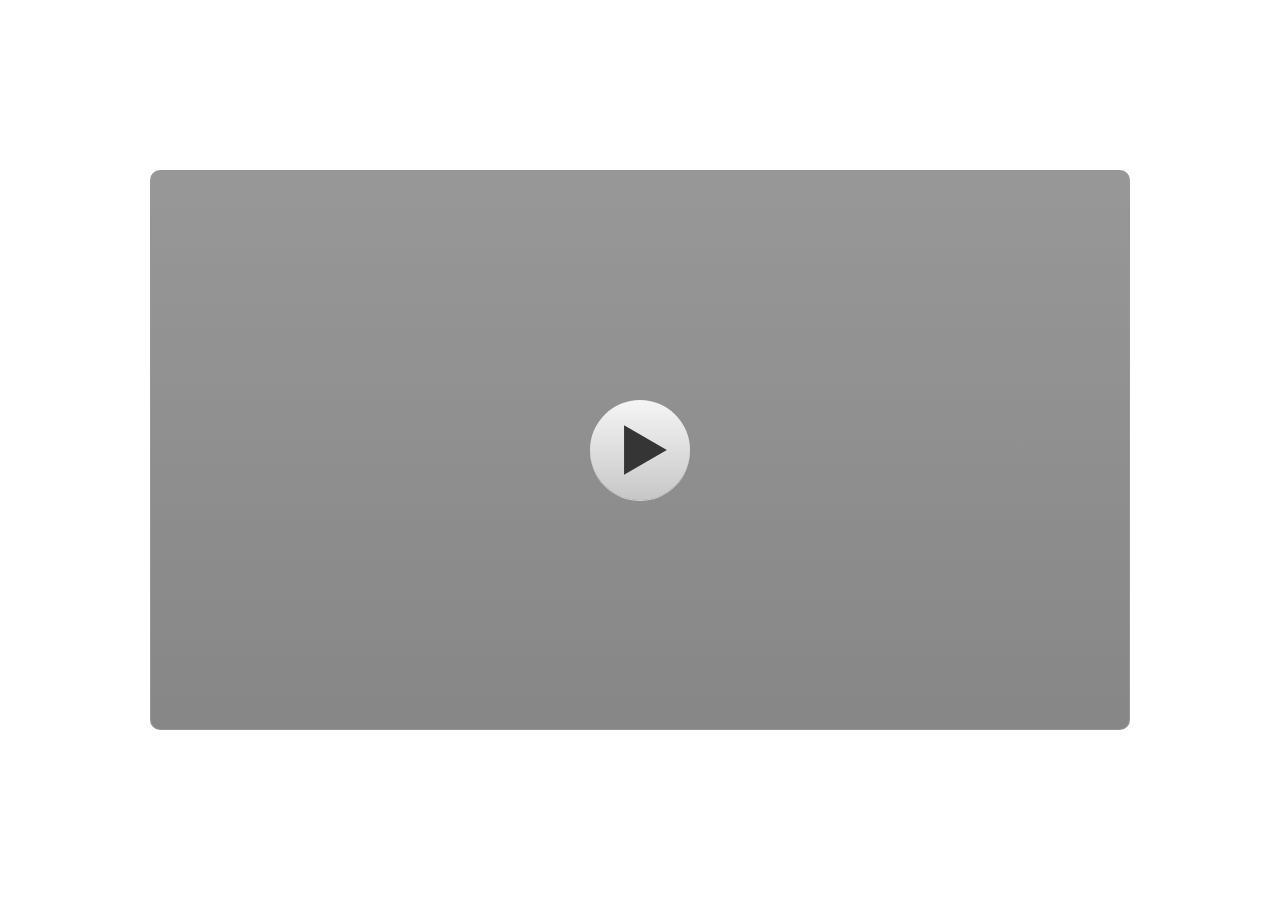
<file: index.html>
﻿<!doctype html>
<html lang="en-US">
<head>
  <meta charset="utf-8">
  <!-- Created using Storyline 3 - http://www.articulate.com  -->
  <!-- version: 3.20.30234.0 -->
  <title>TEST ARMASOS </title>
  <meta http-equiv="x-ua-compatible" content="IE=edge"/>
  <meta name="viewport" content="width=device-width,initial-scale=1,user-scalable=no,shrink-to-fit=no,minimal-ui"/>
  <meta name="apple-mobile-web-app-capable" content="yes"/>
  <style>
    html, body { height: 100%; padding: 0; margin: 0 }
    #app { height: 100%; width: 100%; }
  </style>

  <script>
    window.DS = {};
    window.globals = {
      DATA_PATH_BASE: '',
      HAS_FRAME: true,
      HAS_SLIDE: true,

      lmsPresent: false,
      tinCanPresent: false,
      cmi5Present: false,
      aoSupport: false,
      scale: 'noscale',
      captureRc: false,
      browserSize: 'optimal',
      bgColor: '#FFFFFF',
      features: '',
      themeName: 'classic',
      preloaderColor: '#FFFFFF',
      suppressAnalytics: false,
      productChannel: 'perpetual',
      publishSource: 'storyline',
      aid: '',
      cid: '996c89ce-5da1-4d1f-a920-25799f5c2a48',
      playerVersion: '3.20.30234.0',
      publishTimestamp: '2024-06-03T15:37:44.6751285Z',
      maxIosVideoElements: 10,
      connectionSettings: { },

      
      parseParams: function(qs) {
        if (window.globals.parsedParams != null) {
          return window.globals.parsedParams;
        }
        qs = (qs || window.location.search.substr(1)).split('+').join(' ');
        var params = {},
            tokens,
            re = /[?&]?([^=]+)=([^&]*)/g;

        while (tokens = re.exec(qs)) {
          params[decodeURIComponent(tokens[1]).trim()] =
            decodeURIComponent(tokens[2]).trim();
        }
        window.globals.parsedParams = params;
        return params;
      }

    };
  </script>
  <script>
    var isIe11 = ('ActiveXObject' in window || window.MSBlobBuilder != null)
      && window.msCrypto != null && !window.ActiveXObject;
    if (isIe11) {
      window.globals.unsupportedBrowser = true;
      document.write(atob('[base64]'));
    }
  </script>
  
  <script>window.THREE = { };</script>
  
</head>
<body style="background: #FFFFFF" class="cs-HTML theme-classic">
  <!-- 360 -->
<audio src="music.mp3" id="bgSong" preload="auto" autoplay loop ></audio>
  <script>!function(){var e,i=/iPhone/i,o=/iPod/i,n=/iPad/i,t=/\biOS-universal(?:.+)Mac\b/i,r=/\bAndroid(?:.+)Mobile\b/i,a=/Android/i,d=/(?:SD4930UR|\bSilk(?:.+)Mobile\b)/i,p=/Silk/i,l=/Windows Phone/i,u=/\bWindows(?:.+)ARM\b/i,b=/BlackBerry/i,s=/BB10/i,c=/Opera Mini/i,f=/\b(CriOS|Chrome)(?:.+)Mobile/i,h=/Mobile(?:.+)Firefox\b/i,v=function(e){return void 0!==e&&"MacIntel"===e.platform&&"number"==typeof e.maxTouchPoints&&e.maxTouchPoints>1&&"undefined"==typeof MSStream};e=function(e){var m={userAgent:"",platform:"",maxTouchPoints:0};e||"undefined"==typeof navigator?"string"==typeof e?m.userAgent=e:e&&e.userAgent&&(m={userAgent:e.userAgent,platform:e.platform,maxTouchPoints:e.maxTouchPoints||0}):m={userAgent:navigator.userAgent,platform:navigator.platform,maxTouchPoints:navigator.maxTouchPoints||0};var g=m.userAgent,y=g.split("[FBAN");void 0!==y[1]&&(g=y[0]),void 0!==(y=g.split("Twitter"))[1]&&(g=y[0]);var A=function(e){return function(i){return i.test(e)}}(g),w={apple:{phone:A(i)&&!A(l),ipod:A(o),tablet:!A(i)&&(A(n)||v(m))&&!A(l),universal:A(t),device:(A(i)||A(o)||A(n)||A(t)||v(m))&&!A(l)},amazon:{phone:A(d),tablet:!A(d)&&A(p),device:A(d)||A(p)},android:{phone:!A(l)&&A(d)||!A(l)&&A(r),tablet:!A(l)&&!A(d)&&!A(r)&&(A(p)||A(a)),device:!A(l)&&(A(d)||A(p)||A(r)||A(a))||A(/\bokhttp\b/i)},windows:{phone:A(l),tablet:A(u),device:A(l)||A(u)},other:{blackberry:A(b),blackberry10:A(s),opera:A(c),firefox:A(h),chrome:A(f),device:A(b)||A(s)||A(c)||A(h)||A(f)},any:!1,phone:!1,tablet:!1};return w.any=w.apple.device||w.android.device||w.windows.device||w.other.device,w.phone=w.apple.phone||w.android.phone||w.windows.phone,w.tablet=w.apple.tablet||w.android.tablet||w.windows.tablet,w}(),"object"==typeof exports&&"undefined"!=typeof module?module.exports=e:"function"==typeof define&&define.amd?define((function(){return e})):this.isMobile=e}();
    window.isMobile.apple.tablet = window.isMobile.apple.tablet ||
      (navigator.platform === 'MacIntel' && navigator.maxTouchPoints > 1);
    window.isMobile.apple.device = window.isMobile.apple.device || window.isMobile.apple.tablet;
    window.isMobile.tablet = window.isMobile.tablet || window.isMobile.apple.tablet;
    window.isMobile.any = window.isMobile.any || window.isMobile.apple.tablet;
  </script>

  <div id="focus-sink" tabindex="-1"></div>

  <div id="preso"></div>
  <script>
    (function() {

      var classTypes = [ 'desktop', 'mobile', 'phone', 'tablet' ];

      var addDeviceClasses = function(prefix, testObj) {
        var curr, i;
        for (i = 0; i < classTypes.length; i++) {
          curr = classTypes[i];
          if (testObj[curr]) {
            document.body.classList.add(prefix + curr);
          }
        }
      };

      var params = window.globals.parseParams(),
          isDevicePreview = params.devicepreview === '1',
          isPhoneOverride = params.deviceType === 'phone' || (isDevicePreview && params.phone == '1'),
          isTabletOverride = (params.deviceType === 'tablet' || isDevicePreview) && !isPhoneOverride,
          isMobileOverride = isPhoneOverride || isTabletOverride;

      var deviceView = {
        desktop: !window.isMobile.any && !isMobileOverride,
        mobile: window.isMobile.any || isMobileOverride,
        phone: isPhoneOverride || (window.isMobile.phone && !isTabletOverride),
        tablet: isTabletOverride || window.isMobile.tablet
      };

      window.globals.deviceView = deviceView;
      window.isMobile.desktop = !window.isMobile.any;
      window.isMobile.mobile = window.isMobile.any;

      addDeviceClasses('view-', deviceView);

    })();
  </script>
  
  <script src='story_content/user.js' type=text/javascript></script>
  <div class="slide-loader"></div>

  <script>
    if (window.globals.deviceView.isMobile) { var doc = document, loader = doc.body.querySelector('.slide-loader'); [ 1, 2, 3 ].forEach(function(n) { var d = doc.createElement('div'); d.style.backgroundColor = window.globals.preloaderColor; d.classList.add('mobile-loader-dot'); d.classList.add('dot' + n); loader.appendChild(d); }); }
  </script>

  <div class="mobile-load-title-overlay" style="display: none">
    <div class="mobile-load-title">TEST ARMASOS </div>
  </div>

  <div class="mobile-chrome-warning"></div>

  
<style>
  .warn-connection-dialog {
    display: none;
    background: transparent;
    pointer-events: none;
    position: fixed;
    left: 0;
    top: 0;
    width: 100%;
    height: 100%;
    z-index: 999;
  }

  .warn-connection-content {
    border-radius: 4px;
    background: white;
    border: 1px solid #E7E7E7;
    color: #333333;
    box-shadow: 0 2px 4px rgba(0, 0, 0, 0.25);
    transition: all 150ms ease-out;
    position: absolute;
    white-space: nowrap;
  }

  .view-phone.is-landscape .warn-connection-content {
    left: 23px;
    bottom: 23px;
  }

  .view-tablet.is-landscape .warn-connection-content {
    left: 50%;
    top: 20px;
    transform: translateX(-50%);
  }

  .is-portrait .warn-connection-content {
    transform: translate(-50%, calc(-100% - 15px));
  }

  .warn-connection-content p {
    display: inline-block;
    margin: 0 8px 0 0;
    line-height: 33px;
    font-size: 11px;
  }

  .warn-connection-content svg {
    position: relative;
    vertical-align: middle;
    margin: 0 2px 2px 8px;
  }

  .view-desktop .warn-connection-content {
    left: 1.5em;
    bottom: 1.5em;
  }

  .view-desktop .warn-connection-content p {
    font-size: 1.1em;
  }

  .is-offline .warn-connection-dialog {
    display: block;
  }

  .is-offline .cs-panel * {
    pointer-events: none !important;
  }

  .is-offline .cs-panel {
    pointer-events: all !important;
  }

  .is-offline #nav-controls * {
    pointer-events: none !important;
  }

  .is-offline #nav-controls {
    pointer-events: all !important;
  }
</style>

<div class="warn-connection-dialog">
  <div class="warn-connection-content">
    <svg width="17" height="15" viewBox="0 0 17 15" xmlns="http://www.w3.org/2000/svg">
      <path fill="#8F0000" stroke="white" d="M16.07,12.98 L15.88,12.23 L9.51,1.21 C8.97,0.26,7.6,0.26,7.06,1.21 L0.69,12.23 C0.15,13.16,0.81,14.36,1.91,14.36 H14.65 C15.47,14.36,16.05,13.7,16.07,12.98 Z"/>
      <path fill="white" stroke="white" d="M8.58,5.5 C8.35,5.28,8.5,5.35,8.21,5.32 C8.09,5.35,7.97,5.49,7.96,5.67 C7.97,5.79,7.98,5.92,7.98,6.04 L7.98,6.04 C7.99,6.17,8,6.31,8.01,6.43 L8.01,6.44 C8.03,6.92,8.06,7.41,8.09,7.9 L8.09,7.9 C8.12,8.39,8.14,8.88,8.17,9.37 C8.17,9.39,8.18,9.42,8.2,9.44 C8.23,9.46,8.25,9.47,8.28,9.47 C8.31,9.47,8.34,9.46,8.35,9.44 C8.37,9.43,8.38,9.4,8.39,9.35 L8.39,9.34 C8.39,9.24,8.4,9.15,8.4,9.05 L8.4,9.05 C8.41,8.96,8.41,8.86,8.42,8.75 C8.43,8.44,8.45,8.12,8.47,7.81 L8.47,7.81 C8.49,7.49,8.51,7.18,8.53,6.87 C8.55,6.46,8.56,6.05,8.59,5.64 L8.6,5.62 C8.6,5.57,8.59,5.53,8.58,5.5 L8.21,5.32 Z"/>
      <circle fill="white" stroke="white" cx="8.3" cy="11.35" r="0.3"/>
    </svg>
    <p>You are offline. Trying to reconnect...</p>
  </div>
</div>

<script>
  (function() {
    window.DS.connection = {
      warningShown: false,
      assets: {},
      loadingAssetGroup: false,
      retryDelay: 500
    };

    // @TODO this is POC code and can be cleaned up a bit more if we move forward
    // with the feature



    // The `window.globals.features` variable must be set in `webpack.dev.config` when testing locally - it is not enough
    // to have it in the data - but it must be set there as well.
    var useConnectionMessages = window.AbortController != null &&
      window.location.protocol != 'file:' &&
      window.globals.features.indexOf('ConnectionMessages') != -1;

    window.DS.connection.useConnectionMessages = useConnectionMessages

    var assetCount = 0;
    var checkLoadedId;
    var connectionSettings = window.globals.connectionSettings;

    if (useConnectionMessages && connectionSettings != null) {
      var contentEl = document.querySelector('.warn-connection-content');
      var messageEl = contentEl.querySelector('p')

      if (connectionSettings.useDarkTheme) {
        contentEl.style.borderColor = '#BABBBA';
        contentEl.style.backgroundColor = '#282828';
        contentEl.style.color = '#FFFFFF';
      }

      if (connectionSettings.message != null) {
        messageEl.textContent = window.decodeURIComponent(connectionSettings.message);
      }
    }

    function checkAssetsReady() {
      for (var i in DS.connection.assets) {
        if (!DS.connection.assets[i].success) {
          return false;
        }
      }
      return true;
    }

    function stopAssetGroup() {
      if (!useConnectionMessages) { return; }

      assetCount = 0;

      DS.connection.oldAssetGroup = DS.connection.assets;
      DS.connection.assets = {};
      DS.connection.loadingAssetGroup = false;
      clearInterval(checkLoadedId);
    }

    function startAssetGroup() {
      if (!useConnectionMessages) { return; }
      var ticks = 0;
      clearInterval(checkLoadedId);
      checkLoadedId = setInterval(function() {
        var loaded = 0;
        if (assetCount === 0 && loaded === 0) {
          clearInterval(checkLoadedId);
          return;
        }

        for (var i in DS.connection.assets) {
          if (DS.connection.assets[i].success) {
            loaded++;
          }
        }

        if (assetCount === loaded && checkAssetsReady()) {
          for (var i in DS.connection.assets) {
            if (DS.connection.assets[i].action) {
              DS.connection.assets[i].action();
            }
          }
          hideWarning();
          stopAssetGroup();
        }
      }, 100)
    }

    function requiredAsset(url, action, retry, type) {
      if (!useConnectionMessages) { return; }
      if (DS.connection.assets[url]) { return; }

      DS.connection.assets[url] = {
        success: false, action: action, retry: retry, type: type
      };
      assetCount = Object.keys(DS.connection.assets).length;
      if (!DS.connection.loadingAssetGroup) {
        startAssetGroup();
      }
      DS.connection.loadingAssetGroup = true;
    }

    function assetLoaded(url) {
      if (!useConnectionMessages) { return; }
      if (DS.connection.assets[url]) {
        DS.connection.assets[url].success = true;
      }
    }

    function assetFailed(url) {
      if (!useConnectionMessages) { return; }
      if (!DS.connection.assets[url]) {
        if (/\.js$/.test(url)) {
          setTimeout(function() {
            if (DS.connection.lastSlideLoaded != null) {
              DS.connection.lastSlideLoaded();
            }
          }, DS.connection.retryDelay);
        }
        return;
      }
      if (!DS.connection.warningShown) { showWarning(); }
      if (DS.connection.assets[url].retry) {
        setTimeout(function() {
          if (!DS.connection.assets[url].success) {
            DS.connection.assets[url].retry()
          }
        }, DS.connection.retryDelay);
      }
    }

    function hideWarning() {
      document.body.classList.remove('is-offline');
      DS.connection.warningShown = false;
    }
    DS.connection.hideWarning = hideWarning

    function showWarning(btn) {
      document.body.classList.add('is-offline')
      DS.connection.warningShown = true;
      updateWarningPosition();
    }

    function updateWarningPosition() {
      if (!DS.connection.warningShown) {
        return;
      }

      var isPortrait = document.body.classList.contains('is-portrait');
      var warningEl = document.querySelector('.warn-connection-content');

      if (isPortrait) {
        var slide = document.querySelector('.primary-slide');
        var slideRect = slide.getBoundingClientRect();

        warningEl.style.top = `${slideRect.top}px`
        warningEl.style.left = `${slideRect.left + slideRect.width / 2}px`
      } else {
        warningEl.style.top = null;
        warningEl.style.left = null;
      }

      window.requestAnimationFrame(updateWarningPosition);
    }

    // these will all be noops if the feature flag isn't set in
    // the data and `window.globals.features`
    DS.connection.requiredAsset = requiredAsset;
    DS.connection.assetLoaded = assetLoaded;
    DS.connection.assetFailed = assetFailed;
    DS.connection.stopAssetGroup = stopAssetGroup;
    DS.connection.startAssetGroup = startAssetGroup;
  })();
</script>


  <script>
    
    if (window.autoSpider && window.vInterfaceObject) {
      document.querySelector('.mobile-load-title-overlay').style.display = 'none';
    }
  </script>

  

  <link rel="stylesheet" href="html5/data/css/output.min.css" data-noprefix/>
</body>
<script src="html5/lib/scripts/bootstrapper.min.js"></script>
</html>
</file>
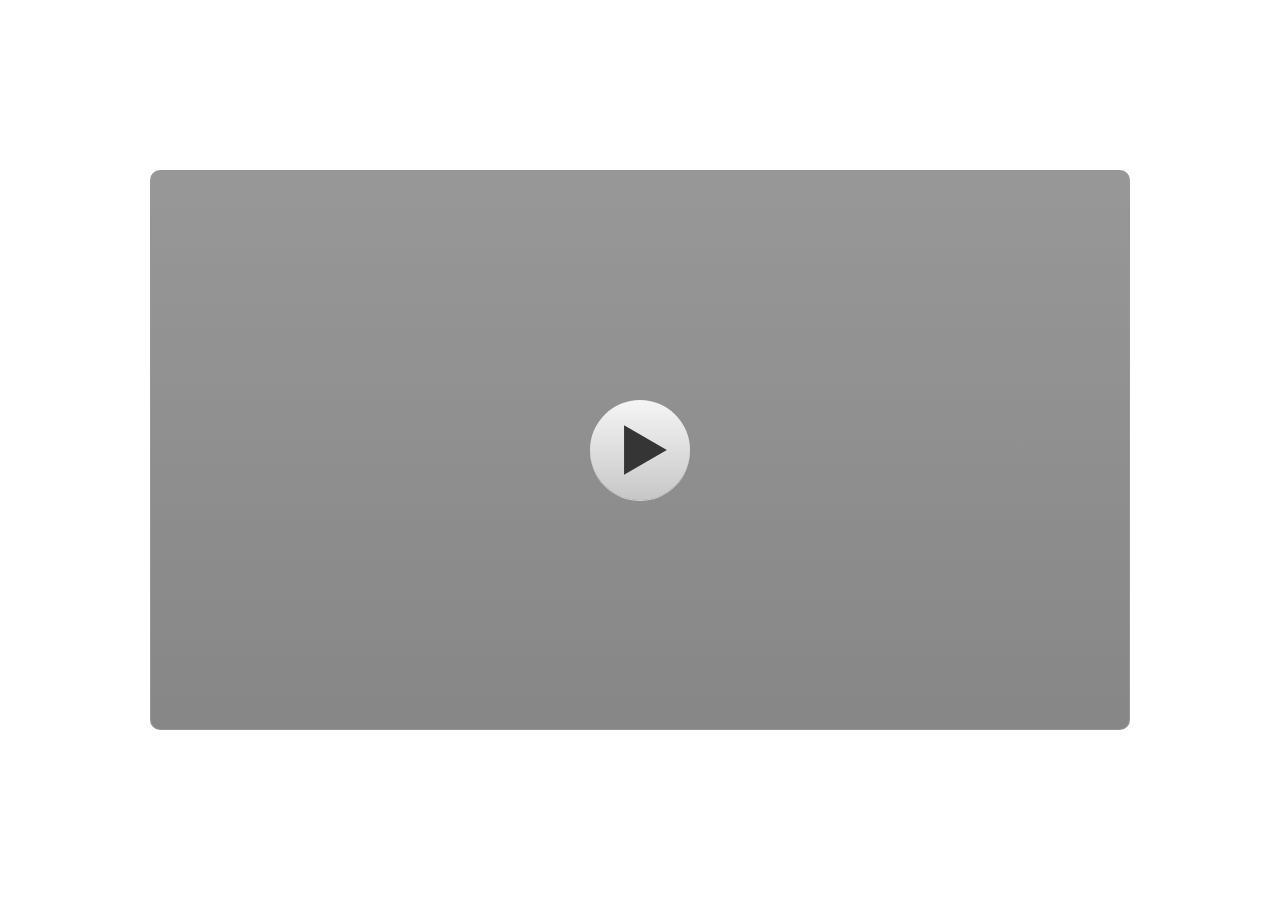
<file: story.html>
﻿<!doctype html>
<html lang="en-US">
<head>
  <meta charset="utf-8">
  <!-- Created using Storyline 3 - http://www.articulate.com  -->
  <!-- version: 3.20.30234.0 -->
  <title>TEST ARMASOS </title>
  <meta http-equiv="x-ua-compatible" content="IE=edge"/>
  <meta name="viewport" content="width=device-width,initial-scale=1,user-scalable=no,shrink-to-fit=no,minimal-ui"/>
  <meta name="apple-mobile-web-app-capable" content="yes"/>
  <style>
    html, body { height: 100%; padding: 0; margin: 0 }
    #app { height: 100%; width: 100%; }
  </style>

  <script>
    window.DS = {};
    window.globals = {
      DATA_PATH_BASE: '',
      HAS_FRAME: true,
      HAS_SLIDE: true,

      lmsPresent: false,
      tinCanPresent: false,
      cmi5Present: false,
      aoSupport: false,
      scale: 'noscale',
      captureRc: false,
      browserSize: 'optimal',
      bgColor: '#FFFFFF',
      features: '',
      themeName: 'classic',
      preloaderColor: '#FFFFFF',
      suppressAnalytics: false,
      productChannel: 'perpetual',
      publishSource: 'storyline',
      aid: '',
      cid: '996c89ce-5da1-4d1f-a920-25799f5c2a48',
      playerVersion: '3.20.30234.0',
      publishTimestamp: '2024-06-03T15:37:44.6751285Z',
      maxIosVideoElements: 10,
      connectionSettings: { },

      
      parseParams: function(qs) {
        if (window.globals.parsedParams != null) {
          return window.globals.parsedParams;
        }
        qs = (qs || window.location.search.substr(1)).split('+').join(' ');
        var params = {},
            tokens,
            re = /[?&]?([^=]+)=([^&]*)/g;

        while (tokens = re.exec(qs)) {
          params[decodeURIComponent(tokens[1]).trim()] =
            decodeURIComponent(tokens[2]).trim();
        }
        window.globals.parsedParams = params;
        return params;
      }

    };
  </script>
  <script>
    var isIe11 = ('ActiveXObject' in window || window.MSBlobBuilder != null)
      && window.msCrypto != null && !window.ActiveXObject;
    if (isIe11) {
      window.globals.unsupportedBrowser = true;
      document.write(atob('[base64]'));
    }
  </script>
  
  <script>window.THREE = { };</script>
  
</head>
<body style="background: #FFFFFF" class="cs-HTML theme-classic">
  <!-- 360 -->
  <script>!function(){var e,i=/iPhone/i,o=/iPod/i,n=/iPad/i,t=/\biOS-universal(?:.+)Mac\b/i,r=/\bAndroid(?:.+)Mobile\b/i,a=/Android/i,d=/(?:SD4930UR|\bSilk(?:.+)Mobile\b)/i,p=/Silk/i,l=/Windows Phone/i,u=/\bWindows(?:.+)ARM\b/i,b=/BlackBerry/i,s=/BB10/i,c=/Opera Mini/i,f=/\b(CriOS|Chrome)(?:.+)Mobile/i,h=/Mobile(?:.+)Firefox\b/i,v=function(e){return void 0!==e&&"MacIntel"===e.platform&&"number"==typeof e.maxTouchPoints&&e.maxTouchPoints>1&&"undefined"==typeof MSStream};e=function(e){var m={userAgent:"",platform:"",maxTouchPoints:0};e||"undefined"==typeof navigator?"string"==typeof e?m.userAgent=e:e&&e.userAgent&&(m={userAgent:e.userAgent,platform:e.platform,maxTouchPoints:e.maxTouchPoints||0}):m={userAgent:navigator.userAgent,platform:navigator.platform,maxTouchPoints:navigator.maxTouchPoints||0};var g=m.userAgent,y=g.split("[FBAN");void 0!==y[1]&&(g=y[0]),void 0!==(y=g.split("Twitter"))[1]&&(g=y[0]);var A=function(e){return function(i){return i.test(e)}}(g),w={apple:{phone:A(i)&&!A(l),ipod:A(o),tablet:!A(i)&&(A(n)||v(m))&&!A(l),universal:A(t),device:(A(i)||A(o)||A(n)||A(t)||v(m))&&!A(l)},amazon:{phone:A(d),tablet:!A(d)&&A(p),device:A(d)||A(p)},android:{phone:!A(l)&&A(d)||!A(l)&&A(r),tablet:!A(l)&&!A(d)&&!A(r)&&(A(p)||A(a)),device:!A(l)&&(A(d)||A(p)||A(r)||A(a))||A(/\bokhttp\b/i)},windows:{phone:A(l),tablet:A(u),device:A(l)||A(u)},other:{blackberry:A(b),blackberry10:A(s),opera:A(c),firefox:A(h),chrome:A(f),device:A(b)||A(s)||A(c)||A(h)||A(f)},any:!1,phone:!1,tablet:!1};return w.any=w.apple.device||w.android.device||w.windows.device||w.other.device,w.phone=w.apple.phone||w.android.phone||w.windows.phone,w.tablet=w.apple.tablet||w.android.tablet||w.windows.tablet,w}(),"object"==typeof exports&&"undefined"!=typeof module?module.exports=e:"function"==typeof define&&define.amd?define((function(){return e})):this.isMobile=e}();
    window.isMobile.apple.tablet = window.isMobile.apple.tablet ||
      (navigator.platform === 'MacIntel' && navigator.maxTouchPoints > 1);
    window.isMobile.apple.device = window.isMobile.apple.device || window.isMobile.apple.tablet;
    window.isMobile.tablet = window.isMobile.tablet || window.isMobile.apple.tablet;
    window.isMobile.any = window.isMobile.any || window.isMobile.apple.tablet;
  </script>

  <div id="focus-sink" tabindex="-1"></div>

  <div id="preso"></div>
  <script>
    (function() {

      var classTypes = [ 'desktop', 'mobile', 'phone', 'tablet' ];

      var addDeviceClasses = function(prefix, testObj) {
        var curr, i;
        for (i = 0; i < classTypes.length; i++) {
          curr = classTypes[i];
          if (testObj[curr]) {
            document.body.classList.add(prefix + curr);
          }
        }
      };

      var params = window.globals.parseParams(),
          isDevicePreview = params.devicepreview === '1',
          isPhoneOverride = params.deviceType === 'phone' || (isDevicePreview && params.phone == '1'),
          isTabletOverride = (params.deviceType === 'tablet' || isDevicePreview) && !isPhoneOverride,
          isMobileOverride = isPhoneOverride || isTabletOverride;

      var deviceView = {
        desktop: !window.isMobile.any && !isMobileOverride,
        mobile: window.isMobile.any || isMobileOverride,
        phone: isPhoneOverride || (window.isMobile.phone && !isTabletOverride),
        tablet: isTabletOverride || window.isMobile.tablet
      };

      window.globals.deviceView = deviceView;
      window.isMobile.desktop = !window.isMobile.any;
      window.isMobile.mobile = window.isMobile.any;

      addDeviceClasses('view-', deviceView);

    })();
  </script>
  
  <script src='story_content/user.js' type=text/javascript></script>
  <div class="slide-loader"></div>

  <script>
    if (window.globals.deviceView.isMobile) { var doc = document, loader = doc.body.querySelector('.slide-loader'); [ 1, 2, 3 ].forEach(function(n) { var d = doc.createElement('div'); d.style.backgroundColor = window.globals.preloaderColor; d.classList.add('mobile-loader-dot'); d.classList.add('dot' + n); loader.appendChild(d); }); }
  </script>

  <div class="mobile-load-title-overlay" style="display: none">
    <div class="mobile-load-title">TEST ARMASOS </div>
  </div>

  <div class="mobile-chrome-warning"></div>

  
<style>
  .warn-connection-dialog {
    display: none;
    background: transparent;
    pointer-events: none;
    position: fixed;
    left: 0;
    top: 0;
    width: 100%;
    height: 100%;
    z-index: 999;
  }

  .warn-connection-content {
    border-radius: 4px;
    background: white;
    border: 1px solid #E7E7E7;
    color: #333333;
    box-shadow: 0 2px 4px rgba(0, 0, 0, 0.25);
    transition: all 150ms ease-out;
    position: absolute;
    white-space: nowrap;
  }

  .view-phone.is-landscape .warn-connection-content {
    left: 23px;
    bottom: 23px;
  }

  .view-tablet.is-landscape .warn-connection-content {
    left: 50%;
    top: 20px;
    transform: translateX(-50%);
  }

  .is-portrait .warn-connection-content {
    transform: translate(-50%, calc(-100% - 15px));
  }

  .warn-connection-content p {
    display: inline-block;
    margin: 0 8px 0 0;
    line-height: 33px;
    font-size: 11px;
  }

  .warn-connection-content svg {
    position: relative;
    vertical-align: middle;
    margin: 0 2px 2px 8px;
  }

  .view-desktop .warn-connection-content {
    left: 1.5em;
    bottom: 1.5em;
  }

  .view-desktop .warn-connection-content p {
    font-size: 1.1em;
  }

  .is-offline .warn-connection-dialog {
    display: block;
  }

  .is-offline .cs-panel * {
    pointer-events: none !important;
  }

  .is-offline .cs-panel {
    pointer-events: all !important;
  }

  .is-offline #nav-controls * {
    pointer-events: none !important;
  }

  .is-offline #nav-controls {
    pointer-events: all !important;
  }
</style>

<div class="warn-connection-dialog">
  <div class="warn-connection-content">
    <svg width="17" height="15" viewBox="0 0 17 15" xmlns="http://www.w3.org/2000/svg">
      <path fill="#8F0000" stroke="white" d="M16.07,12.98 L15.88,12.23 L9.51,1.21 C8.97,0.26,7.6,0.26,7.06,1.21 L0.69,12.23 C0.15,13.16,0.81,14.36,1.91,14.36 H14.65 C15.47,14.36,16.05,13.7,16.07,12.98 Z"/>
      <path fill="white" stroke="white" d="M8.58,5.5 C8.35,5.28,8.5,5.35,8.21,5.32 C8.09,5.35,7.97,5.49,7.96,5.67 C7.97,5.79,7.98,5.92,7.98,6.04 L7.98,6.04 C7.99,6.17,8,6.31,8.01,6.43 L8.01,6.44 C8.03,6.92,8.06,7.41,8.09,7.9 L8.09,7.9 C8.12,8.39,8.14,8.88,8.17,9.37 C8.17,9.39,8.18,9.42,8.2,9.44 C8.23,9.46,8.25,9.47,8.28,9.47 C8.31,9.47,8.34,9.46,8.35,9.44 C8.37,9.43,8.38,9.4,8.39,9.35 L8.39,9.34 C8.39,9.24,8.4,9.15,8.4,9.05 L8.4,9.05 C8.41,8.96,8.41,8.86,8.42,8.75 C8.43,8.44,8.45,8.12,8.47,7.81 L8.47,7.81 C8.49,7.49,8.51,7.18,8.53,6.87 C8.55,6.46,8.56,6.05,8.59,5.64 L8.6,5.62 C8.6,5.57,8.59,5.53,8.58,5.5 L8.21,5.32 Z"/>
      <circle fill="white" stroke="white" cx="8.3" cy="11.35" r="0.3"/>
    </svg>
    <p>You are offline. Trying to reconnect...</p>
  </div>
</div>

<script>
  (function() {
    window.DS.connection = {
      warningShown: false,
      assets: {},
      loadingAssetGroup: false,
      retryDelay: 500
    };

    // @TODO this is POC code and can be cleaned up a bit more if we move forward
    // with the feature



    // The `window.globals.features` variable must be set in `webpack.dev.config` when testing locally - it is not enough
    // to have it in the data - but it must be set there as well.
    var useConnectionMessages = window.AbortController != null &&
      window.location.protocol != 'file:' &&
      window.globals.features.indexOf('ConnectionMessages') != -1;

    window.DS.connection.useConnectionMessages = useConnectionMessages

    var assetCount = 0;
    var checkLoadedId;
    var connectionSettings = window.globals.connectionSettings;

    if (useConnectionMessages && connectionSettings != null) {
      var contentEl = document.querySelector('.warn-connection-content');
      var messageEl = contentEl.querySelector('p')

      if (connectionSettings.useDarkTheme) {
        contentEl.style.borderColor = '#BABBBA';
        contentEl.style.backgroundColor = '#282828';
        contentEl.style.color = '#FFFFFF';
      }

      if (connectionSettings.message != null) {
        messageEl.textContent = window.decodeURIComponent(connectionSettings.message);
      }
    }

    function checkAssetsReady() {
      for (var i in DS.connection.assets) {
        if (!DS.connection.assets[i].success) {
          return false;
        }
      }
      return true;
    }

    function stopAssetGroup() {
      if (!useConnectionMessages) { return; }

      assetCount = 0;

      DS.connection.oldAssetGroup = DS.connection.assets;
      DS.connection.assets = {};
      DS.connection.loadingAssetGroup = false;
      clearInterval(checkLoadedId);
    }

    function startAssetGroup() {
      if (!useConnectionMessages) { return; }
      var ticks = 0;
      clearInterval(checkLoadedId);
      checkLoadedId = setInterval(function() {
        var loaded = 0;
        if (assetCount === 0 && loaded === 0) {
          clearInterval(checkLoadedId);
          return;
        }

        for (var i in DS.connection.assets) {
          if (DS.connection.assets[i].success) {
            loaded++;
          }
        }

        if (assetCount === loaded && checkAssetsReady()) {
          for (var i in DS.connection.assets) {
            if (DS.connection.assets[i].action) {
              DS.connection.assets[i].action();
            }
          }
          hideWarning();
          stopAssetGroup();
        }
      }, 100)
    }

    function requiredAsset(url, action, retry, type) {
      if (!useConnectionMessages) { return; }
      if (DS.connection.assets[url]) { return; }

      DS.connection.assets[url] = {
        success: false, action: action, retry: retry, type: type
      };
      assetCount = Object.keys(DS.connection.assets).length;
      if (!DS.connection.loadingAssetGroup) {
        startAssetGroup();
      }
      DS.connection.loadingAssetGroup = true;
    }

    function assetLoaded(url) {
      if (!useConnectionMessages) { return; }
      if (DS.connection.assets[url]) {
        DS.connection.assets[url].success = true;
      }
    }

    function assetFailed(url) {
      if (!useConnectionMessages) { return; }
      if (!DS.connection.assets[url]) {
        if (/\.js$/.test(url)) {
          setTimeout(function() {
            if (DS.connection.lastSlideLoaded != null) {
              DS.connection.lastSlideLoaded();
            }
          }, DS.connection.retryDelay);
        }
        return;
      }
      if (!DS.connection.warningShown) { showWarning(); }
      if (DS.connection.assets[url].retry) {
        setTimeout(function() {
          if (!DS.connection.assets[url].success) {
            DS.connection.assets[url].retry()
          }
        }, DS.connection.retryDelay);
      }
    }

    function hideWarning() {
      document.body.classList.remove('is-offline');
      DS.connection.warningShown = false;
    }
    DS.connection.hideWarning = hideWarning

    function showWarning(btn) {
      document.body.classList.add('is-offline')
      DS.connection.warningShown = true;
      updateWarningPosition();
    }

    function updateWarningPosition() {
      if (!DS.connection.warningShown) {
        return;
      }

      var isPortrait = document.body.classList.contains('is-portrait');
      var warningEl = document.querySelector('.warn-connection-content');

      if (isPortrait) {
        var slide = document.querySelector('.primary-slide');
        var slideRect = slide.getBoundingClientRect();

        warningEl.style.top = `${slideRect.top}px`
        warningEl.style.left = `${slideRect.left + slideRect.width / 2}px`
      } else {
        warningEl.style.top = null;
        warningEl.style.left = null;
      }

      window.requestAnimationFrame(updateWarningPosition);
    }

    // these will all be noops if the feature flag isn't set in
    // the data and `window.globals.features`
    DS.connection.requiredAsset = requiredAsset;
    DS.connection.assetLoaded = assetLoaded;
    DS.connection.assetFailed = assetFailed;
    DS.connection.stopAssetGroup = stopAssetGroup;
    DS.connection.startAssetGroup = startAssetGroup;
  })();
</script>


  <script>
    
    if (window.autoSpider && window.vInterfaceObject) {
      document.querySelector('.mobile-load-title-overlay').style.display = 'none';
    }
  </script>

  

  <link rel="stylesheet" href="html5/data/css/output.min.css" data-noprefix/>
</body>
<script src="html5/lib/scripts/bootstrapper.min.js"></script>
</html>
</file>
